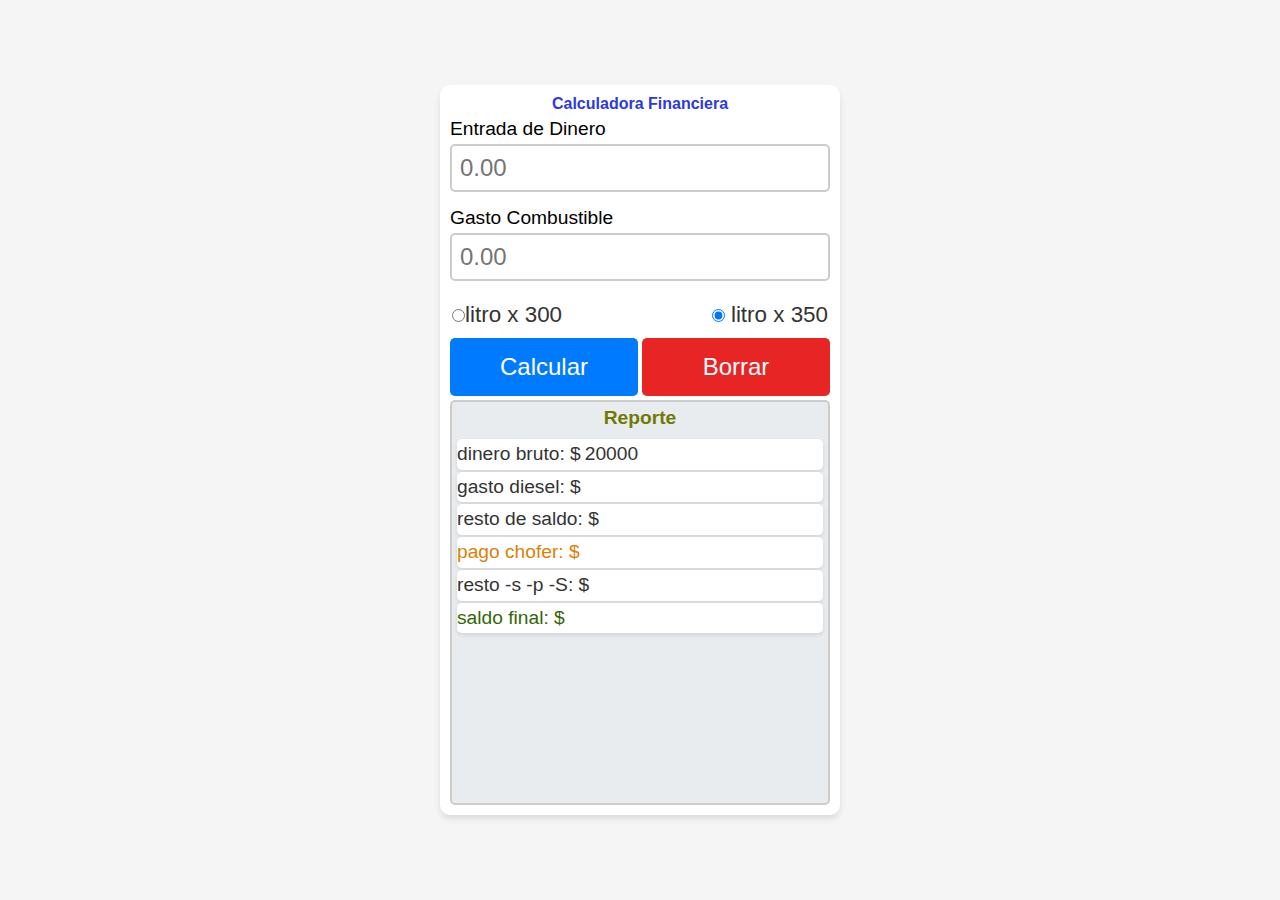
<file: index.html>
<!DOCTYPE html>
<html lang="es">

<head>
    <meta charset="UTF-8">
    <meta name="viewport" content="width=device-width, initial-scale=1.0">
    <meta name="description" content="Bienvenid@s a calculadora financiera, proyecto mpersonal YGO dev :)">
    <title>Calculadora Financiera</title>
    <link rel="manifest" href="./manifest.json">
    <link rel="stylesheet" href="./css/styles.css">
</head>

<body>
    <main>
        <header>
            <h1>Calculadora Financiera</h1>
        </header>
        <section class="calculator">
            <div class="inputs">
                <label for="entrada">Entrada de Dinero</label>
                <input type="number" id="entrada" placeholder="0.00">

                <label for="gasto">Gasto Combustible</label>
                <input type="number" id="gasto" placeholder="0.00">
            </div>

            <div class="options">
                <label>
                    <input type="radio" name="tipo" value="300">litro x 300
                </label>
                <label>
                    <input type="radio" name="tipo" value="350" checked>
                    litro x 350
                </label>
            </div>

            <div class="button">
                <button id="calcular">Calcular</button>
                <button id="borrar">Borrar</button>
            </div>

            <div class="report">
                <h2>Reporte</h2>
                <ul id="listadoResultados">
                    <li>
                        <div class="reportContainer"><p>dinero bruto: $</p><p id="reportEntrada">20000</p></div>
                    </li>
                    <li>
                        <div class="reportContainer"><p>gasto diesel: $</p><p id="reportDiesel"></p></div>
                    </li>
                    <li>
                        <div class="reportContainer"><p>resto de saldo: $</p><p id="reportRestoSaldo"></p></div>
                    </li>
                    <li>
                        <div class="reportContainer"><p class="salario">pago chofer: $</p><p id="repoSalario"></p></div>
                    </li>
                    <li>
                        <div class="reportContainer"><p>resto -s -p -S: $</p><p id="repoRestoSsp"></p></div>
                    </li>
                    <li>
                        <div class="reportContainer"><p class="saldo">saldo final: $</p><p id="saldoFinal"></p></div>
                    </li>

                </ul>
            </div>
        </section>
    </main>
    <!--scriptsrc section-->
    <script src="js/calculator.js"></script>
    <script src="js/script.js"></script>
</body>

</html>
</file>
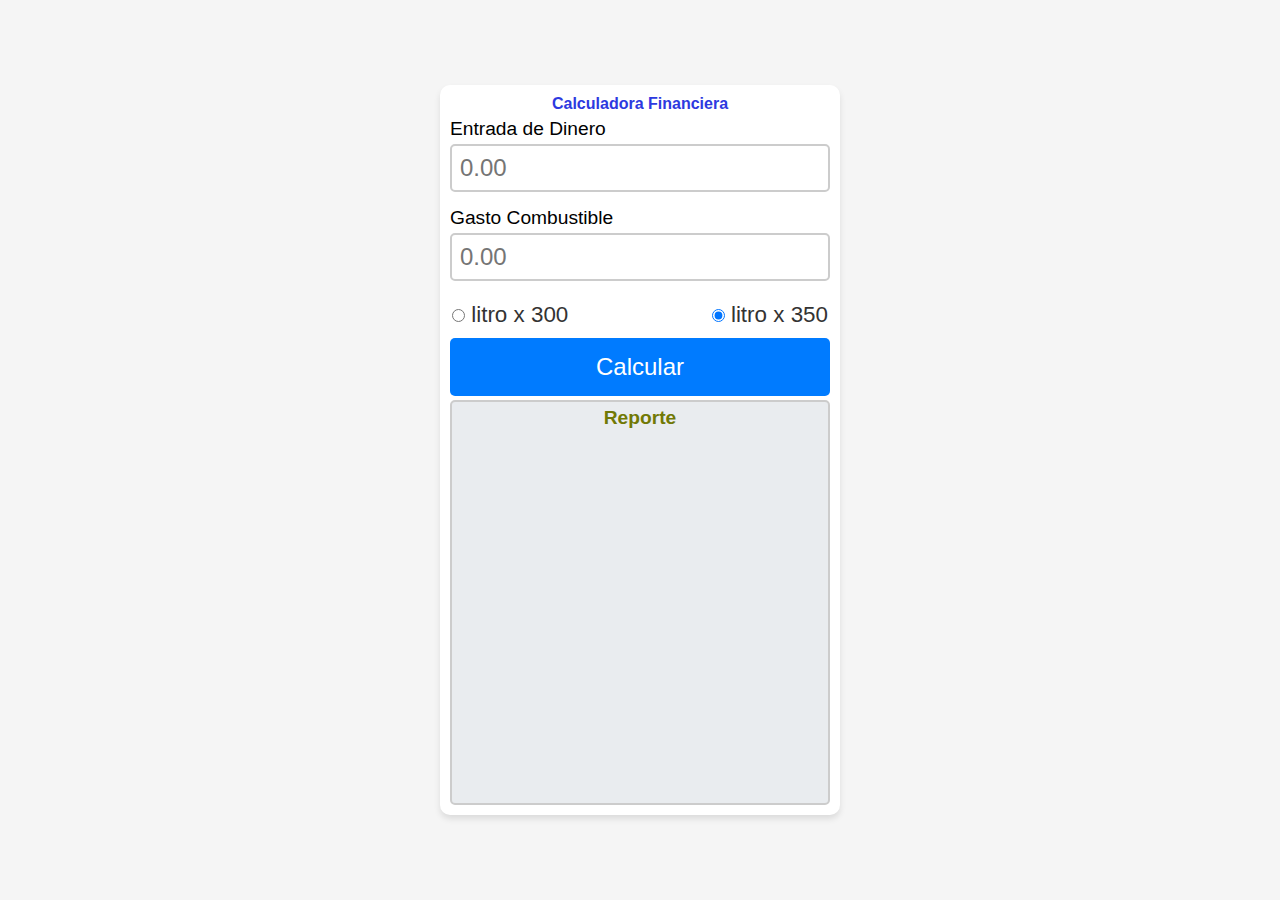
<file: app.html>
<!DOCTYPE html>
<html lang="es">
<head>
    <meta charset="UTF-8">
    <meta name="viewport" content="width=device-width, initial-scale=1.0">
    <title>Calculadora Financiera</title>
    <link rel="stylesheet" href="./css/styles.css">
</head>
<body>
    <main>
        <header>
            <h1>Calculadora Financiera</h1>
        </header>
        <section class="calculator">
            <div class="inputs">
                <label for="entrada">Entrada de Dinero</label>
                <input type="number" id="entrada" placeholder="0.00">
                
                <label for="gasto">Gasto Combustible</label>
                <input type="number" id="gasto" placeholder="0.00">
            </div>

            <div class="options">
                <label>
                    <input type="radio" name="tipo" value="ahorro" >
                    litro x 300
                </label>
                <label>
                    <input type="radio" name="tipo" value="inversion" checked>
                    litro x 350
                </label>
            </div>

            <button id="calcular">Calcular</button>

            <div class="report">
                <h2>Reporte</h2>
                <ul id="listadoResultados"></ul>
            </div>
        </section>
    </main>
</body>
</html>
</file>
<file: css/styles.css>
/* Mobile-first styles */
*{
    margin: 0;
    padding: 0;
    box-sizing: border-box;
}
body {
    font-family: Arial, sans-serif;
   /* margin: 0;
    padding: 0;*/
    display: flex;
    justify-content: center;
    align-items: center;
    min-height: 100vh;
    background-color: #f5f5f5;
    max-width: 100%;
    overflow: hidden;
  
}

main {
    width: 100%;
    max-width: 400px;
    padding: 10px;
    box-shadow: 0 4px 6px rgba(0, 0, 0, 0.1);
    background-color: #fff;
    border-radius: 10px;
    
   
}

header h1 {
    font-family:'Lucida Sans', 'Lucida Sans Regular', 'Lucida Grande', 'Lucida Sans Unicode', Geneva, Verdana, sans-serif;
    font-size:medium;
    text-align: center;
    margin-bottom: 5px;
    color: #2d39e0;
}

.calculator {
    display: flex;
    flex-direction: column;
    gap: 4px;
}

.inputs label,
.options label {
    font-size: 1.2rem;
    display: block;
    margin-bottom: 4px;
}

.inputs input {
    width: 100%;
    padding: 8px;
    font-size: 1.5rem;
    border: 2px solid #ccc;
    border-radius: 5px;
    margin-bottom: 15px;
}

.options {
    display: flex;
    justify-content: space-between;
    margin: 2px;
}

.options label {
    font-size: 1.4rem;
    color: #333;
}
.button{
    
    display: flex;
    gap: 4px;
}

button#calcular {
    width: 100%;
    padding: 15px;
    font-size: 1.5rem;
    color: #fff;
    background-color: #007bff;
    border: none;
    border-radius: 5px;
    cursor: pointer;
    transition: background-color 0.3s;
}

button#calcular:hover {
    background-color: #0056b3;
}
button#borrar {
    width: 100%;
    padding: 15px;
    font-size: 1.5rem;
    color: #fff;
    background-color: #e72525;
    border: none;
    border-radius: 5px;
    cursor: pointer;
    transition: background-color 0.3s;
}
button#borrar:hover {
    background-color: #c50000;
}



/* Ajustes para el área de reporte */
.report {
    flex: 1;
    min-height: 45vh; /* Ocupa al menos el 45% del alto de la pantalla */
    padding: 5px;
    overflow-y: auto; /* Permite desplazarse si hay muchos resultados */
    border: 2px solid #ccc;
    border-radius: 5px;
    background-color: #e9ecef;
}

.report h2 {
    font-size: 1.2rem;
    margin-bottom: 10px;
    text-align: center;
    color: #717905;
}

.report ul {
    list-style: none;
    padding: 0;
    font-size: 1.2rem;
    line-height: 1.6;
}

.report ul li {
    background: #fff;
    color: #333;
    margin-bottom: 2px;
    border-radius: 5px;
    text-align: left;
    box-shadow: 0 2px 4px rgba(0, 0, 0, 0.1);
}
.reportContainer{
    display: flex;
    gap: 4px;
}

.salario{
    color: #db8009;
    
}
.saldo{
    color: rgb(53, 102, 5);
    font-family: Verdana, Geneva, Tahoma, sans-serif;
   
}
</file>
